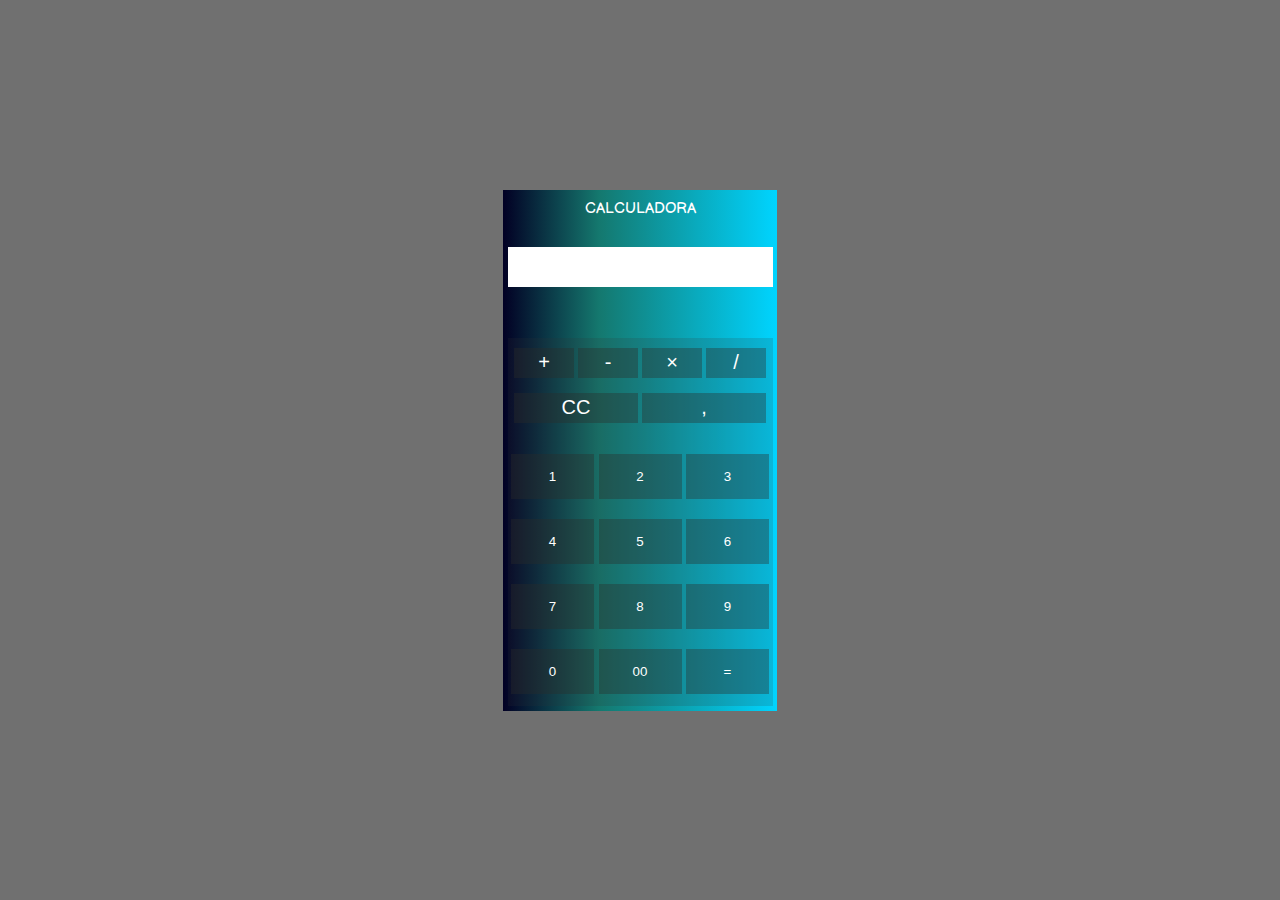
<file: calculadora/index.html>
<!DOCTYPE html>
<html lang="pt-br">
<head>
    <meta charset="UTF-8">
    <meta name="viewport" content="width=device-width, initial-scale=1.0">
    <title>CALCULADORA</title>
    <link rel="stylesheet" href="main.css">
</head>
<body>
    <div class="conteiner"> <p id="titulo">CALCULADORA</p>
        <div class="painel"></div>
        <div class="controle">
            <div class="sinal">
                <div class="botao_sinal">
                    <input type="button" value="+" class="btnsinal" onclick="somar(1)">
                    <input type="button" value="-" class="btnsinal" onclick="somar(2)">
                    <input type="button" value="×" class="btnsinal"onclick="somar(3)">
                    <input type="button" value="/" class="btnsinal" onclick="somar(4)">
                </div>
            </div>
            <div class="apagar">
                <div class="apagar_sinal">
                    <input type="button" value="CC"  class="btn_apagar" onclick="apagar()">
                    <input type="button" value="," class="btn_apagar">
                </div>
            </div>
            <div class="botao">
                <div class="botao_sinal"> 
                    <input type="button" value="1" class="btn_numero" onclick="numeros(1)">
                    <input type="button" value="2" class="btn_numero" onclick="numeros(2)">
                    <input type="button" value="3" class="btn_numero" onclick="numeros(3)">
                    <input type="button" value="4" class="btn_numero" onclick="numeros(4)">
                    <input type="button" value="5" class="btn_numero" onclick="numeros(5)">
                    <input type="button" value="6" class="btn_numero" onclick="numeros(6)">
                    <input type="button" value="7" class="btn_numero" onclick="numeros(7)">
                    <input type="button" value="8" class="btn_numero" onclick="numeros(8)">
                    <input type="button" value="9" class="btn_numero" onclick="numeros(9)">
                    <input type="button" value="0" class="btn_numero" onclick="numeros(0)">
                    <input type="button" value="00" class="btn_numero" onclick="numeros(00)">
                    <input type="button" value="=" class="btn_numero" onclick="somar(19)">
                </div>
            </div>
        </div>
    </div>
    <script src="main.js"></script>
</body>
</html>
</file>
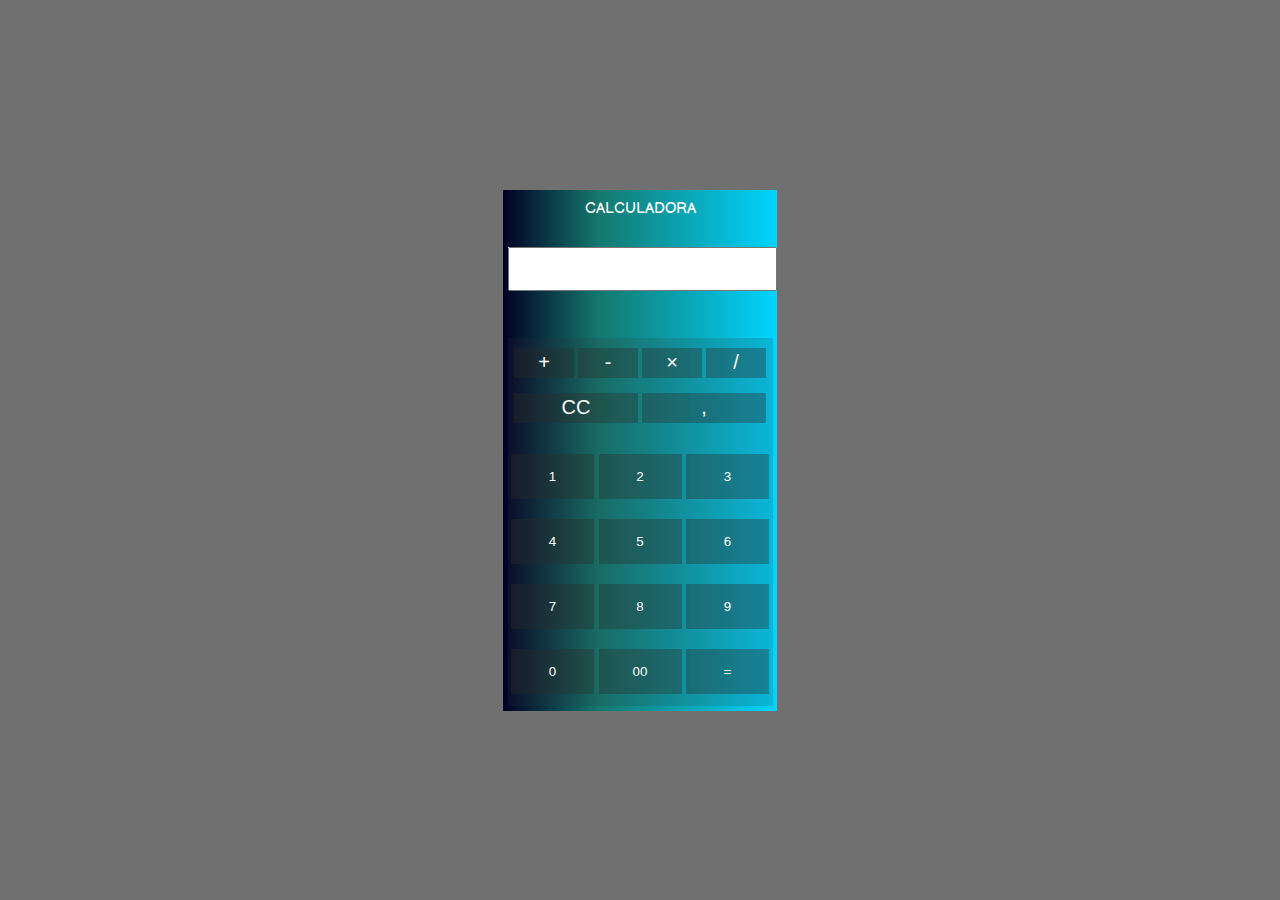
<file: calculadora_1.2/index.html>
<!DOCTYPE html>
<html lang="pt-br">
<head>
    <meta charset="UTF-8">
    <meta name="viewport" content="width=device-width, initial-scale=1.0">
    <title>CALCULADORA</title>
    <link rel="stylesheet" href="main.css">
</head>
<body>
    <div class="conteiner"> <p id="titulo">CALCULADORA</p>
        <div class="painel"><input type="text" id="pai" dir="rtl"></div>
        <div class="controle">
            <div class="sinal">
                <div class="botao_sinal">
                    <input type="button" value="+" class="btnsinal" onclick="somar(1)">
                    <input type="button" value="-" class="btnsinal" onclick="somar(2)">
                    <input type="button" value="×" class="btnsinal"onclick="somar(3)">
                    <input type="button" value="/" class="btnsinal" onclick="somar(4)">
                </div>
            </div>
            <div class="apagar">
                <div class="apagar_sinal">
                    <input type="button" value="CC"  class="btn_apagar" onclick="apagar()">
                    <input type="button" value="," class="btn_apagar">
                </div>
            </div>
            <div class="botao">
                <div class="botao_sinal"> 
                    <input type="button" value="1" class="btn_numero" onclick="numeros(value)">
                    <input type="button" value="2" class="btn_numero" onclick="numeros(value)">
                    <input type="button" value="3" class="btn_numero" onclick="numeros(value)">
                    <input type="button" value="4" class="btn_numero" onclick="numeros(value)">
                    <input type="button" value="5" class="btn_numero" onclick="numeros(value)">
                    <input type="button" value="6" class="btn_numero" onclick="numeros(value)">
                    <input type="button" value="7" class="btn_numero" onclick="numeros(value)">
                    <input type="button" value="8" class="btn_numero" onclick="numeros(value)">
                    <input type="button" value="9" class="btn_numero" onclick="numeros(value)">
                    <input type="button" value="0" class="btn_numero" onclick="numeros(value)">
                    <input type="button" value="00" class="btn_numero" onclick="numeros(value)">
                    <input type="button" value="=" class="btn_numero" onclick="somar(19)">
                </div>
            </div>
        </div>
    </div>
    <script src="main.js"></script>
</body>
</html>
</file>
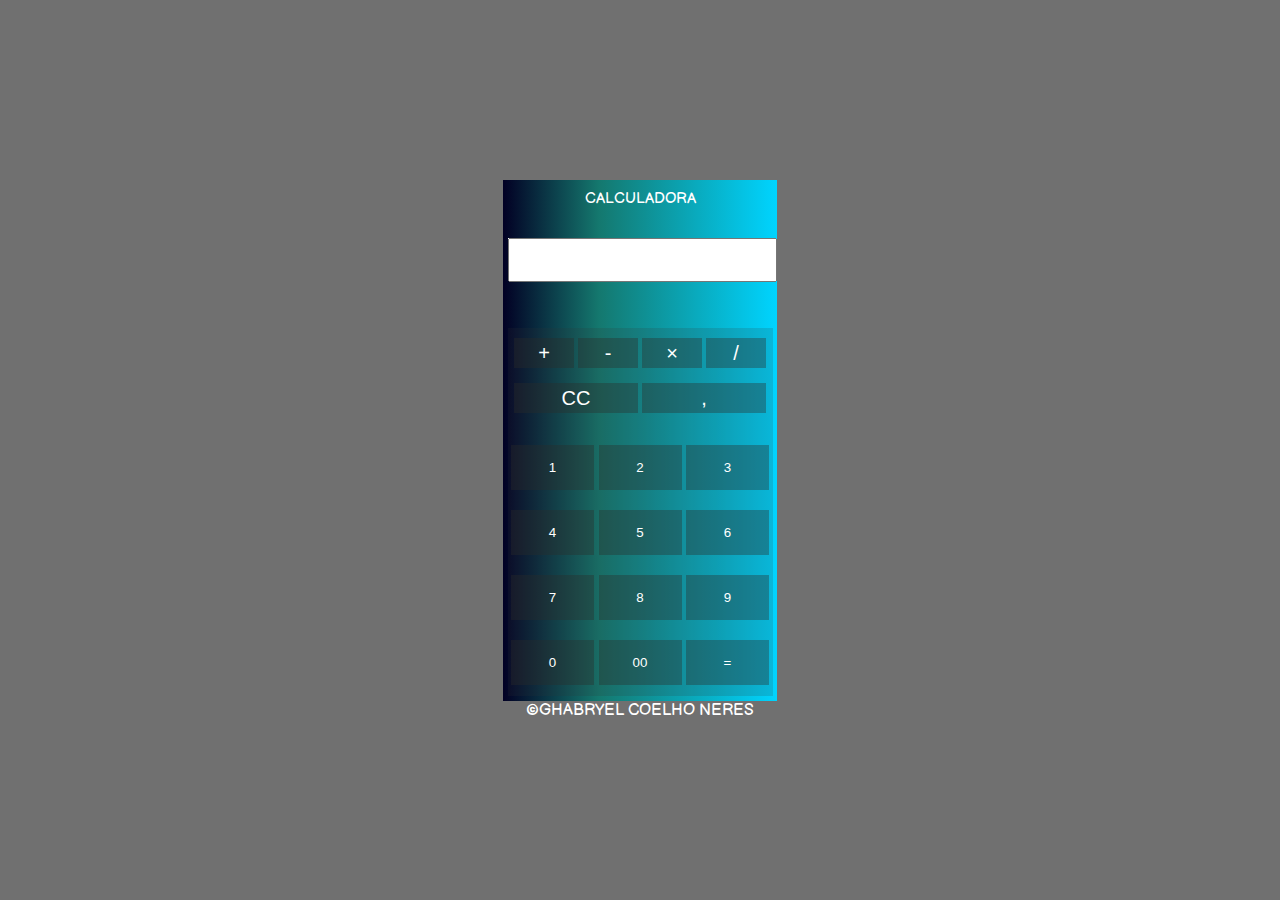
<file: calculadora_1.4_final/index.html>
<!DOCTYPE html>
<html lang="pt-br">
<head>
    <meta charset="UTF-8">
    <meta name="viewport" content="width=device-width, initial-scale=1.0">
    <title>CALCULADORA</title>
    <link rel="stylesheet" href="main.css">
</head>
<body>
    <div class="conteiner"> <p id="titulo">CALCULADORA</p>
        <div class="painel"><input type="text" id="pai"></div>
        <div class="controle">
            <div class="sinal">
                <div class="botao_sinal">
                    <input type="button" value="+" class="btnsinal" onclick="somar(1)">
                    <input type="button" value="-" class="btnsinal" onclick="somar(2)">
                    <input type="button" value="×" class="btnsinal"onclick="somar(3)">
                    <input type="button" value="/" class="btnsinal" onclick="somar(4)">
                </div>
            </div>
            <div class="apagar">
                <div class="apagar_sinal">
                    <input type="button" value="CC"  class="btn_apagar" onclick="apagar(1)">
                    <input type="button" value="," class="btn_apagar"  onclick="apagar(2)">
                </div>
            </div>
            <div class="botao">
                <div class="botao_sinal"> 
                    <input type="button" value="1" class="btn_numero" onclick="numeros(value)">
                    <input type="button" value="2" class="btn_numero" onclick="numeros(value)">
                    <input type="button" value="3" class="btn_numero" onclick="numeros(value)">
                    <input type="button" value="4" class="btn_numero" onclick="numeros(value)">
                    <input type="button" value="5" class="btn_numero" onclick="numeros(value)">
                    <input type="button" value="6" class="btn_numero" onclick="numeros(value)">
                    <input type="button" value="7" class="btn_numero" onclick="numeros(value)">
                    <input type="button" value="8" class="btn_numero" onclick="numeros(value)">
                    <input type="button" value="9" class="btn_numero" onclick="numeros(value)">
                    <input type="button" value="0" class="btn_numero" onclick="numeros(value)">
                    <input type="button" value="00" class="btn_numero" onclick="numeros(value)">
                    <input type="button" value="=" class="btn_numero" onclick="somar(19)">
                </div>
            </div>
        </div>
    </div>
    <div><p>&copy;GHABRYEL COELHO NERES</p></div>
    <script src="main.js"></script>
</body>
</html>
</file>
<file: calculadora/main.css>
@import url('https://fonts.googleapis.com/css2?family=Balsamiq+Sans&display=swap');

*{
    margin: 0;
    padding: 0;
}

body{
    display: flex;
    justify-content: center;
    align-items: center;
    width: 100%;
    height: 100vh;
    background-color: rgba(0, 0, 0, 0.562);
}
.conteiner{
    display: flex;
    background: rgb(2,0,36);
    background: linear-gradient(90deg, rgba(2,0,36,1) 0%, rgba(9,121,110,0.8911939775910365) 35%, rgba(0,212,255,1) 100%);
    width: 274px;
    height: 521px;
    flex-direction: column;
    justify-content: center;
    justify-content: space-between;
    align-items: center;
    font-family: 'Balsamiq Sans', cursive;
    font-size: 11pt;
    color: #fff;
}
/*PAINEL*/
.painel{
    background-color: #fff;
    width: 265px;
    height: 40px;
    margin-top: -30px;
    text-align: end;
    color: #000;
}

/*controles*/
.controle{
    display: flex;
    flex-direction: column;
    align-items: center;
    background-color: #3333332c;
    width: 265px;
    height: 368px;
    margin-bottom: 5px;
    color: #fff;
}

/*SINAL*/
.sinal{
    display: flex;
    flex-direction: row;
    justify-content: center;
    align-items: center;
    width: 259px;
    height: 40px;
    margin-top: 5px;
    color: #fff;
    
}

.apagar{
    display: flex;
    flex-direction: row;
    justify-content: center;
    align-items: center;
    width: 259px;
    height: 40px;
    margin-top: 5px;
    color: #fff;
    
}

.botao{
    display: flex;
    flex-direction: row;
    flex-wrap: wrap;
    justify-content: center;
    align-items: center;
    width: 259px;
    height: 263px;
    margin-top: 5px;
    color: #fff;
}

/* SINAL + - X / */
.btnsinal{
    background-color: rgba(43, 43, 42, 0.363);
    width: 60px;
    height: 30px;
    font-size: 15pt;
    font-family: Arial, Helvetica, sans-serif;
    border: 0;
    color: #fff;
}

/* sinal apagar e , */
.btn_apagar{
    background-color: rgba(43, 43, 42, 0.363);
    width: 124px;
    height: 30px;
    font-size: 15pt;
    font-family: Arial, Helvetica, sans-serif;
    border: 0;
    color: #fff;
}

/*NUMEROS*/

.btn_numero{
    background-color: rgba(43, 43, 42, 0.363);
    width: 83px;
    height: 45px;
    margin-top: 20px;
    margin-left: 0.5px;
    border: 0;
    color: #fff;
}

#titulo{
    padding: 10px;
}

img{
    width: 12px;
    width: 12px;
}
</file>
<file: calculadora_1.2/main.css>
@import url('https://fonts.googleapis.com/css2?family=Balsamiq+Sans&display=swap');

*{
    margin: 0;
    padding: 0;
}

body{
    display: flex;
    justify-content: center;
    align-items: center;
    width: 100%;
    height: 100vh;
    background-color: rgba(0, 0, 0, 0.562);
}
.conteiner{
    display: flex;
    background: rgb(2,0,36);
    background: linear-gradient(90deg, rgba(2,0,36,1) 0%, rgba(9,121,110,0.8911939775910365) 35%, rgba(0,212,255,1) 100%);
    width: 274px;
    height: 521px;
    flex-direction: column;
    justify-content: center;
    justify-content: space-between;
    align-items: center;
    font-family: 'Balsamiq Sans', cursive;
    font-size: 11pt;
    color: #fff;
}
/*PAINEL*/
.painel{
    background-color: #fff;
    width: 265px;
    height: 40px;
    margin-top: -30px;
    text-align: end;
    color: #000;
}

/*controles*/
.controle{
    display: flex;
    flex-direction: column;
    align-items: center;
    background-color: #3333332c;
    width: 265px;
    height: 368px;
    margin-bottom: 5px;
    color: #fff;
}

/*SINAL*/
.sinal{
    display: flex;
    flex-direction: row;
    justify-content: center;
    align-items: center;
    width: 259px;
    height: 40px;
    margin-top: 5px;
    color: #fff;
    
}

.apagar{
    display: flex;
    flex-direction: row;
    justify-content: center;
    align-items: center;
    width: 259px;
    height: 40px;
    margin-top: 5px;
    color: #fff;
    
}

.botao{
    display: flex;
    flex-direction: row;
    flex-wrap: wrap;
    justify-content: center;
    align-items: center;
    width: 259px;
    height: 263px;
    margin-top: 5px;
    color: #fff;
}

/* SINAL + - X / */
.btnsinal{
    background-color: rgba(43, 43, 42, 0.363);
    width: 60px;
    height: 30px;
    font-size: 15pt;
    font-family: Arial, Helvetica, sans-serif;
    border: 0;
    color: #fff;
}

/* sinal apagar e , */
.btn_apagar{
    background-color: rgba(43, 43, 42, 0.363);
    width: 124px;
    height: 30px;
    font-size: 15pt;
    font-family: Arial, Helvetica, sans-serif;
    border: 0;
    color: #fff;
}

/*NUMEROS*/

.btn_numero{
    background-color: rgba(43, 43, 42, 0.363);
    width: 83px;
    height: 45px;
    margin-top: 20px;
    margin-left: 0.5px;
    border: 0;
    color: #fff;
}

#titulo{
    padding: 10px;
}

#pai{
    width: 265px;
    height: 40px;
    text-align: right;
    
}
</file>
<file: calculadora_1.4_final/main.css>
@import url('https://fonts.googleapis.com/css2?family=Balsamiq+Sans&display=swap');

*{
    margin: 0;
    padding: 0;
}

body{
    display: flex;
    flex-direction: column;
    justify-content: center;
    align-items: center;
    width: 100%;
    height: 100vh;
    background-color: rgba(0, 0, 0, 0.562);
    font-family: 'Balsamiq Sans', cursive;
    color: #fff ;
}
.conteiner{
    display: flex;
    background: rgb(2,0,36);
    background: linear-gradient(90deg, rgba(2,0,36,1) 0%, rgba(9,121,110,0.8911939775910365) 35%, rgba(0,212,255,1) 100%);
    width: 274px;
    height: 521px;
    flex-direction: column;
    justify-content: center;
    justify-content: space-between;
    align-items: center;
    font-family: 'Balsamiq Sans', cursive;
    font-size: 11pt;
    color: #fff;
}
/*PAINEL*/
.painel{
    background-color: #fff;
    width: 265px;
    height: 40px;
    margin-top: -30px;
    text-align: end;
    color: #000;
}

/*controles*/
.controle{
    display: flex;
    flex-direction: column;
    align-items: center;
    background-color: #3333332c;
    width: 265px;
    height: 368px;
    margin-bottom: 5px;
    color: #fff;
}

/*SINAL*/
.sinal{
    display: flex;
    flex-direction: row;
    justify-content: center;
    align-items: center;
    width: 259px;
    height: 40px;
    margin-top: 5px;
    color: #fff;
    
}

.apagar{
    display: flex;
    flex-direction: row;
    justify-content: center;
    align-items: center;
    width: 259px;
    height: 40px;
    margin-top: 5px;
    color: #fff;
    
}

.botao{
    display: flex;
    flex-direction: row;
    flex-wrap: wrap;
    justify-content: center;
    align-items: center;
    width: 259px;
    height: 263px;
    margin-top: 5px;
    color: #fff;
}

/* SINAL + - X / */
.btnsinal{
    background-color: rgba(43, 43, 42, 0.363);
    width: 60px;
    height: 30px;
    font-size: 15pt;
    font-family: Arial, Helvetica, sans-serif;
    border: 0;
    color: #fff;
}

/* sinal apagar e , */
.btn_apagar{
    background-color: rgba(43, 43, 42, 0.363);
    width: 124px;
    height: 30px;
    font-size: 15pt;
    font-family: Arial, Helvetica, sans-serif;
    border: 0;
    color: #fff;
}

/*NUMEROS*/

.btn_numero{
    background-color: rgba(43, 43, 42, 0.363);
    width: 83px;
    height: 45px;
    margin-top: 20px;
    margin-left: 0.5px;
    border: 0;
    color: #fff;
}

#titulo{
    padding: 10px;
}

#pai{
    width: 265px;
    height: 40px;
    text-align: end;
    font-family: 'Balsamiq Sans', cursive;
    font-size: 15pt;
}
</file>
